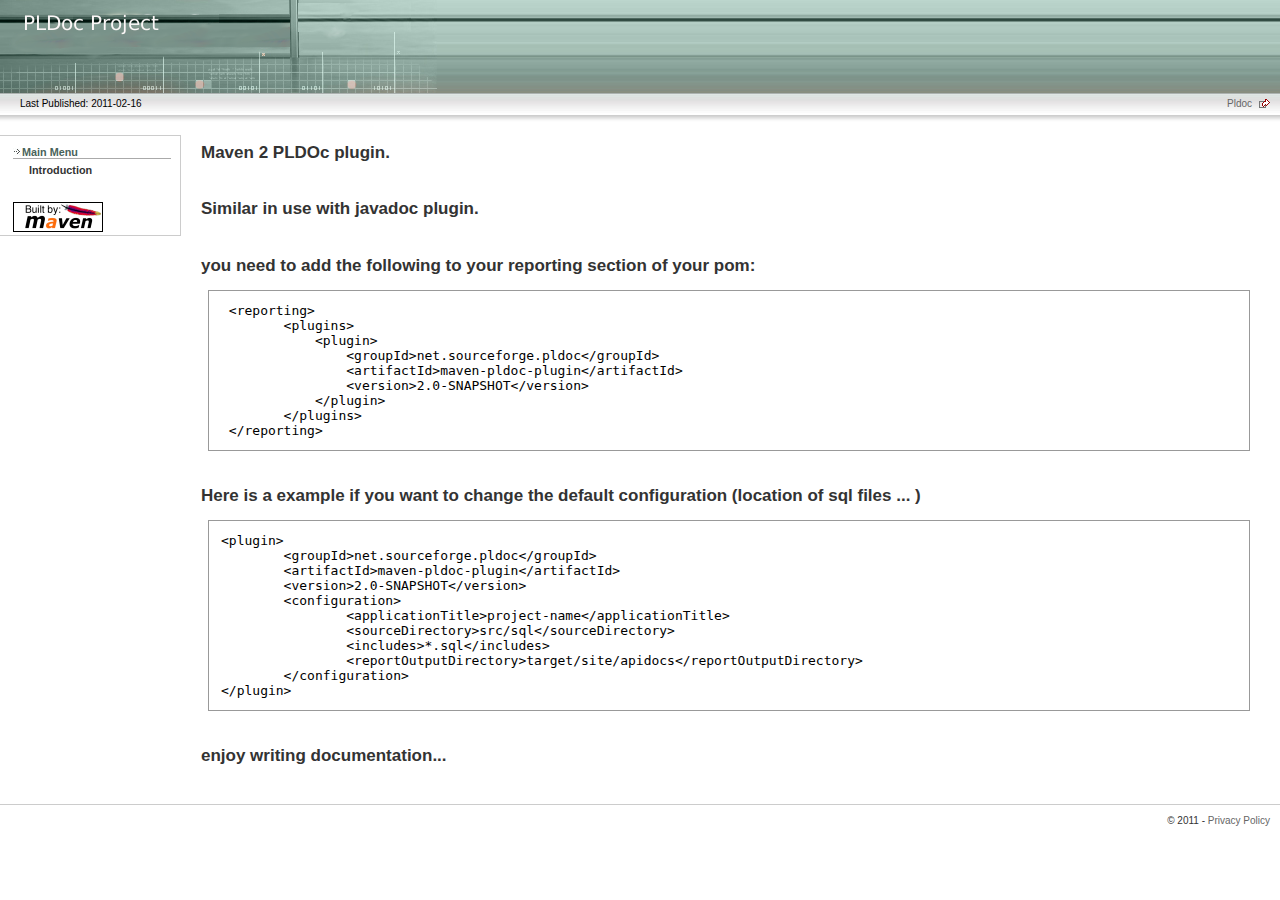
<file: maven-pldoc-plugin/target/site/index.html>
<!DOCTYPE html PUBLIC "-//W3C//DTD XHTML 1.0 Transitional//EN" "http://www.w3.org/TR/xhtml1/DTD/xhtml1-transitional.dtd">











<html xmlns="http://www.w3.org/1999/xhtml">
  <head>
    <title>Maven PLDoc Plugin - 2.1-SNAPSHOT - </title>
    <style type="text/css" media="all">
      @import url("./css/maven-base.css");
      @import url("./css/maven-theme.css");
      @import url("./css/site.css");
    </style>
    <link rel="stylesheet" href="./css/print.css" type="text/css" media="print" />
        <meta http-equiv="Content-Type" content="text/html; charset=UTF-8" />
      </head>
  <body class="composite">
    <div id="banner">
                  <a href="" id="bannerLeft">
    
                                            <img src="images/pldoc-banner.png" alt="" />
    
            </a>
                    <div class="clear">
        <hr/>
      </div>
    </div>
    <div id="breadcrumbs">
          
  

  
    
  
  
    
            <div class="xleft">
        Last Published: 2011-02-16
                      </div>
            <div class="xright">            <a href="http://pldoc.sourceforge.net" class="externalLink">Pldoc</a>
            
  

  
    
  
  
    
  </div>
      <div class="clear">
        <hr/>
      </div>
    </div>
    <div id="leftColumn">
      <div id="navcolumn">
           
  

  
    
  
  
    
                   <h5>Main Menu</h5>
            <ul>
              
    <li class="none">
              <strong>Introduction</strong>
        </li>
          </ul>
                                           <a href="http://maven.apache.org/" title="Built by Maven" class="poweredBy">
            <img alt="Built by Maven" src="./images/logos/maven-feather.png"></img>
          </a>
                       
  

  
    
  
  
    
        </div>
    </div>
    <div id="bodyColumn">
      <div id="contentBox">
        <div class="section"><h2>Maven 2 PLDOc plugin.</h2>
</div>
<div class="section"><h2>Similar in use with javadoc plugin.</h2>
</div>
<div class="section"><h2>you need to add the following to your reporting section of your pom:</h2>
<div class="source"><pre> &lt;reporting&gt;
        &lt;plugins&gt;
            &lt;plugin&gt;
                &lt;groupId&gt;net.sourceforge.pldoc&lt;/groupId&gt;
                &lt;artifactId&gt;maven-pldoc-plugin&lt;/artifactId&gt;
                &lt;version&gt;2.0-SNAPSHOT&lt;/version&gt;
            &lt;/plugin&gt;
        &lt;/plugins&gt;
 &lt;/reporting&gt;</pre>
</div>
</div>
<div class="section"><h2>Here is a example if you want to change the default configuration (location of sql files ... )</h2>
<div class="source"><pre>&lt;plugin&gt;
        &lt;groupId&gt;net.sourceforge.pldoc&lt;/groupId&gt;
        &lt;artifactId&gt;maven-pldoc-plugin&lt;/artifactId&gt;
        &lt;version&gt;2.0-SNAPSHOT&lt;/version&gt;
        &lt;configuration&gt;
                &lt;applicationTitle&gt;project-name&lt;/applicationTitle&gt;
                &lt;sourceDirectory&gt;src/sql&lt;/sourceDirectory&gt;
                &lt;includes&gt;*.sql&lt;/includes&gt;
                &lt;reportOutputDirectory&gt;target/site/apidocs&lt;/reportOutputDirectory&gt;
        &lt;/configuration&gt;                    
&lt;/plugin&gt;</pre>
</div>
</div>
<div class="section"><h2>enjoy writing documentation...</h2>
</div>

      </div>
    </div>
    <div class="clear">
      <hr/>
    </div>
    <div id="footer">
      <div class="xright">&#169;  
          2011
    
          
  

  
    
  
  
    
   - <a href="http://maven.apache.org/privacy-policy.html">Privacy Policy</a></div>
      <div class="clear">
        <hr/>
      </div>
    </div>
  </body>
</html>
</file>
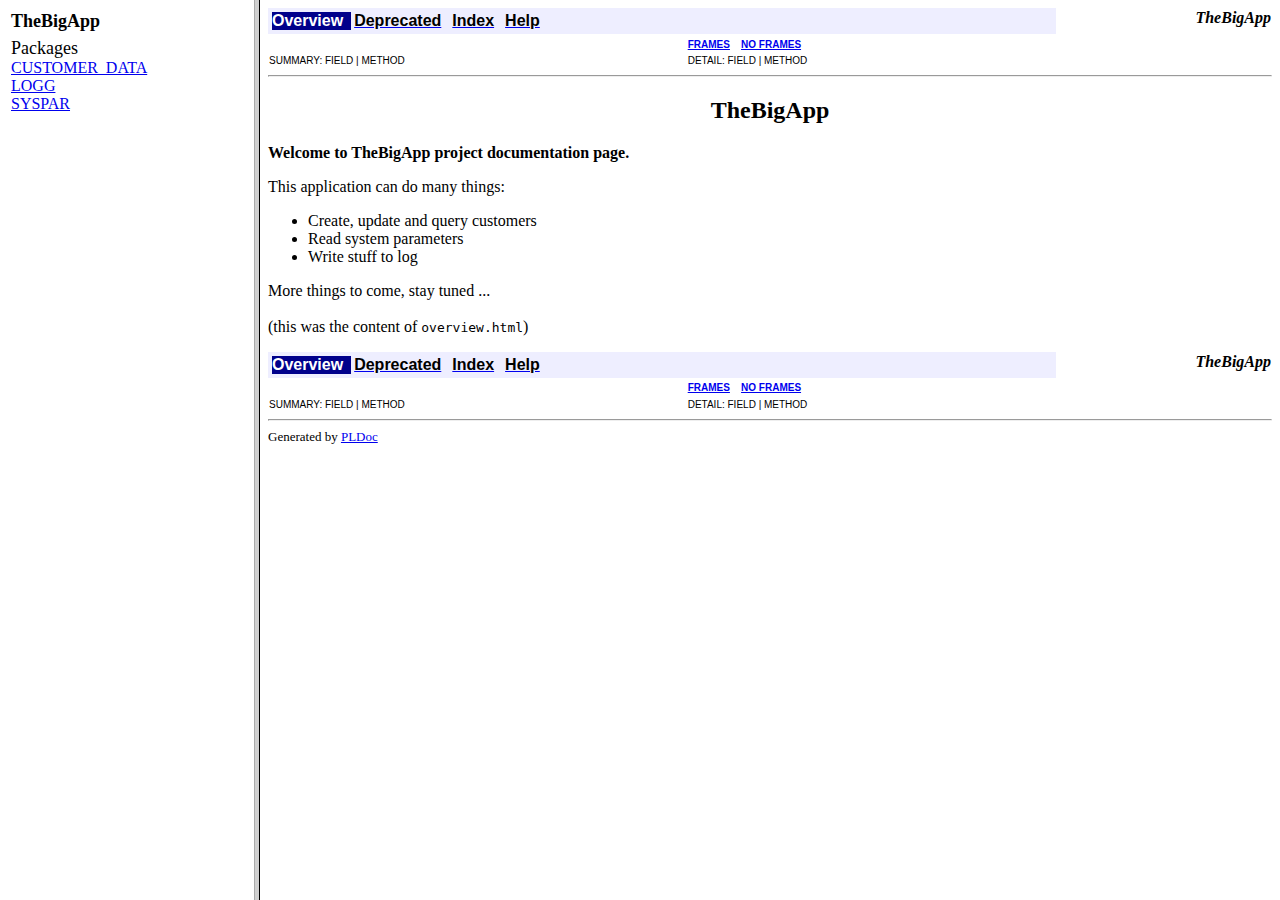
<file: pldoc/src/site/sampleOutput/index.html>
<HTML>
<HEAD>
<META http-equiv="Content-Type" content="text/html; charset=UTF-8">
<TITLE>TheBigApp</TITLE>
</HEAD>
<FRAMESET cols="20%,80%">
<FRAME name="listFrame" src="allpackages.html">
<FRAME name="packageFrame" src="summary.html">
</FRAMESET>
<NOFRAMES>
<H2>Frames Not Supported</H2>
<P></P>This document needs a frame-capable web browser.
    </NOFRAMES>
</HTML>
</file>
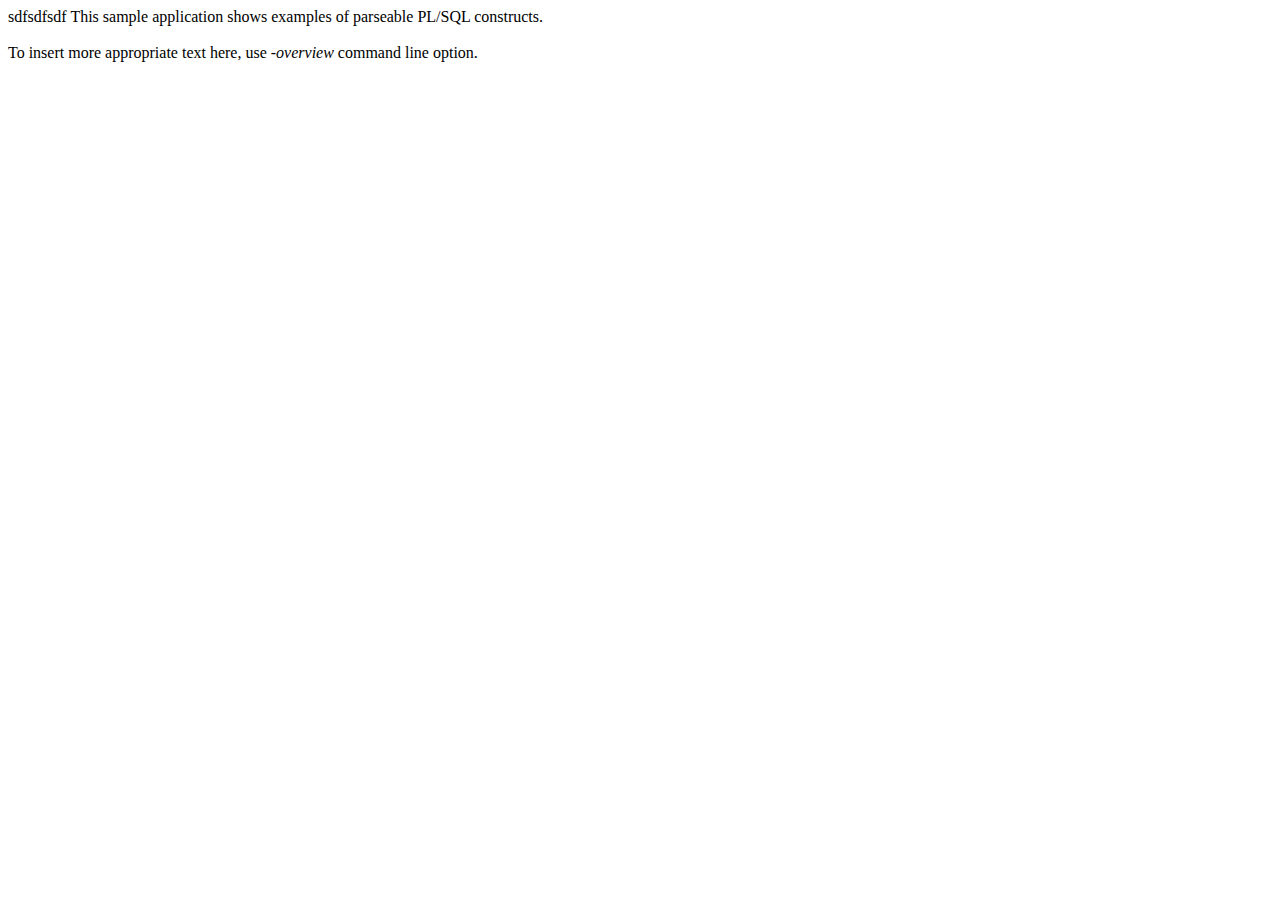
<file: samples/overview1.html>
<HTML>
<head>sdfsdfsdf</head>
<Body>
This sample application
shows examples of parseable PL/SQL constructs.
<BR/>
<BR/>
To insert more appropriate text here, use <em>-overview</em> command line option.
</Body>
</HTML>
</file>
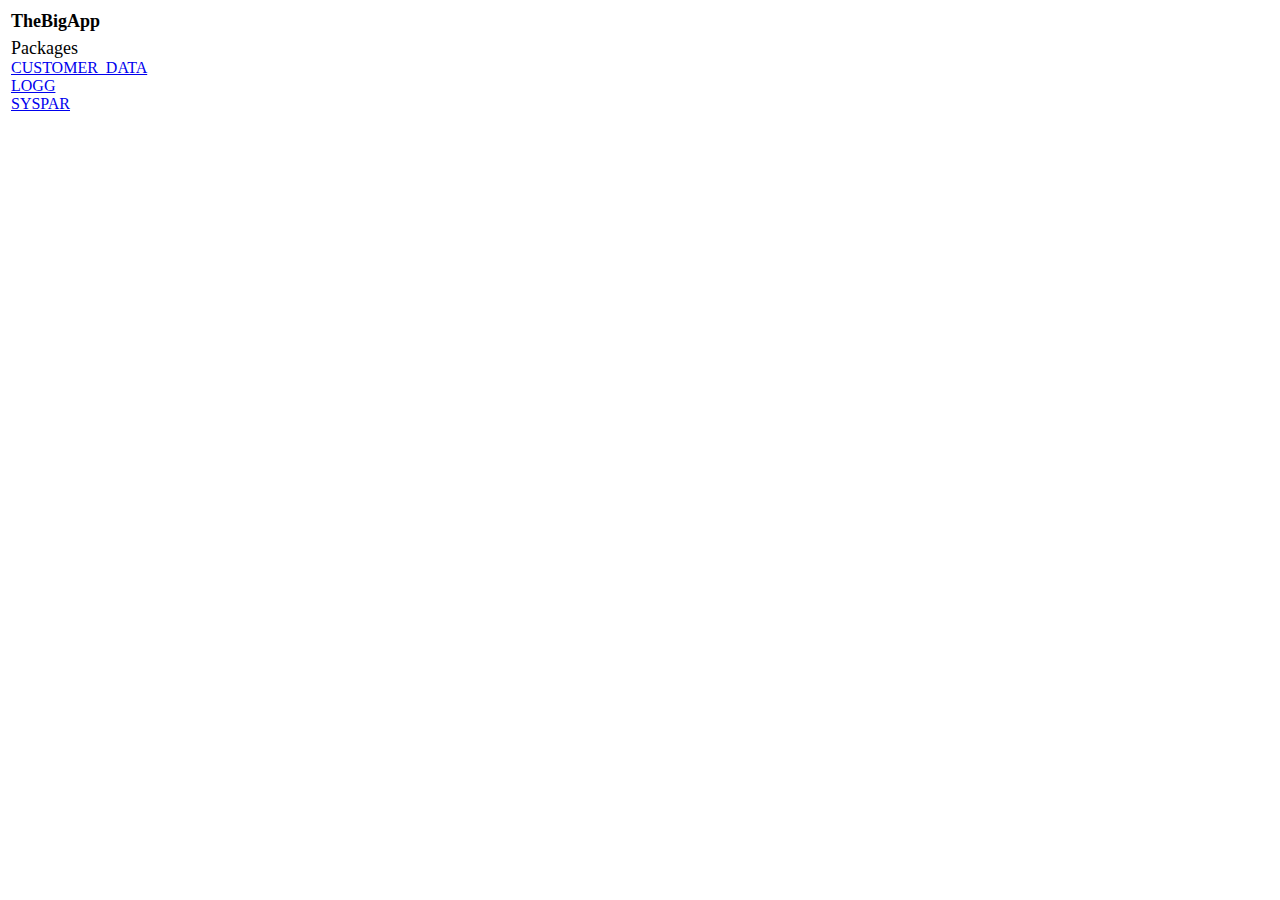
<file: pldoc/src/site/sampleOutput/allpackages.html>
<HTML>
<HEAD>
<META http-equiv="Content-Type" content="text/html; charset=UTF-8">
<TITLE>TheBigApp</TITLE>
<LINK TITLE="Style" HREF="stylesheet.css" TYPE="text/css" REL="stylesheet">
</HEAD>
<BODY BGCOLOR="white">
<TABLE WIDTH="100%" BORDER="0">
<TR>
<TD><FONT CLASS="FrameTitleFont" size="+1"><B>TheBigApp</B></FONT></TD>
</TR>
</TABLE>
<TABLE WIDTH="100%" BORDER="0">
<TR>
<TD><FONT CLASS="FrameHeadingFont" size="+1">
    Packages</FONT>
<BR>
<FONT CLASS="FrameItemFont"><A TARGET="packageFrame" HREF="customer_data.html">CUSTOMER_DATA</A></FONT>
<BR>
<FONT CLASS="FrameItemFont"><A TARGET="packageFrame" HREF="logg.html">LOGG</A></FONT>
<BR>
<FONT CLASS="FrameItemFont"><A TARGET="packageFrame" HREF="syspar.html">SYSPAR</A></FONT>
<BR>
</TD>
</TR>
</TABLE>
<P></P>
</BODY>
</HTML>
</file>
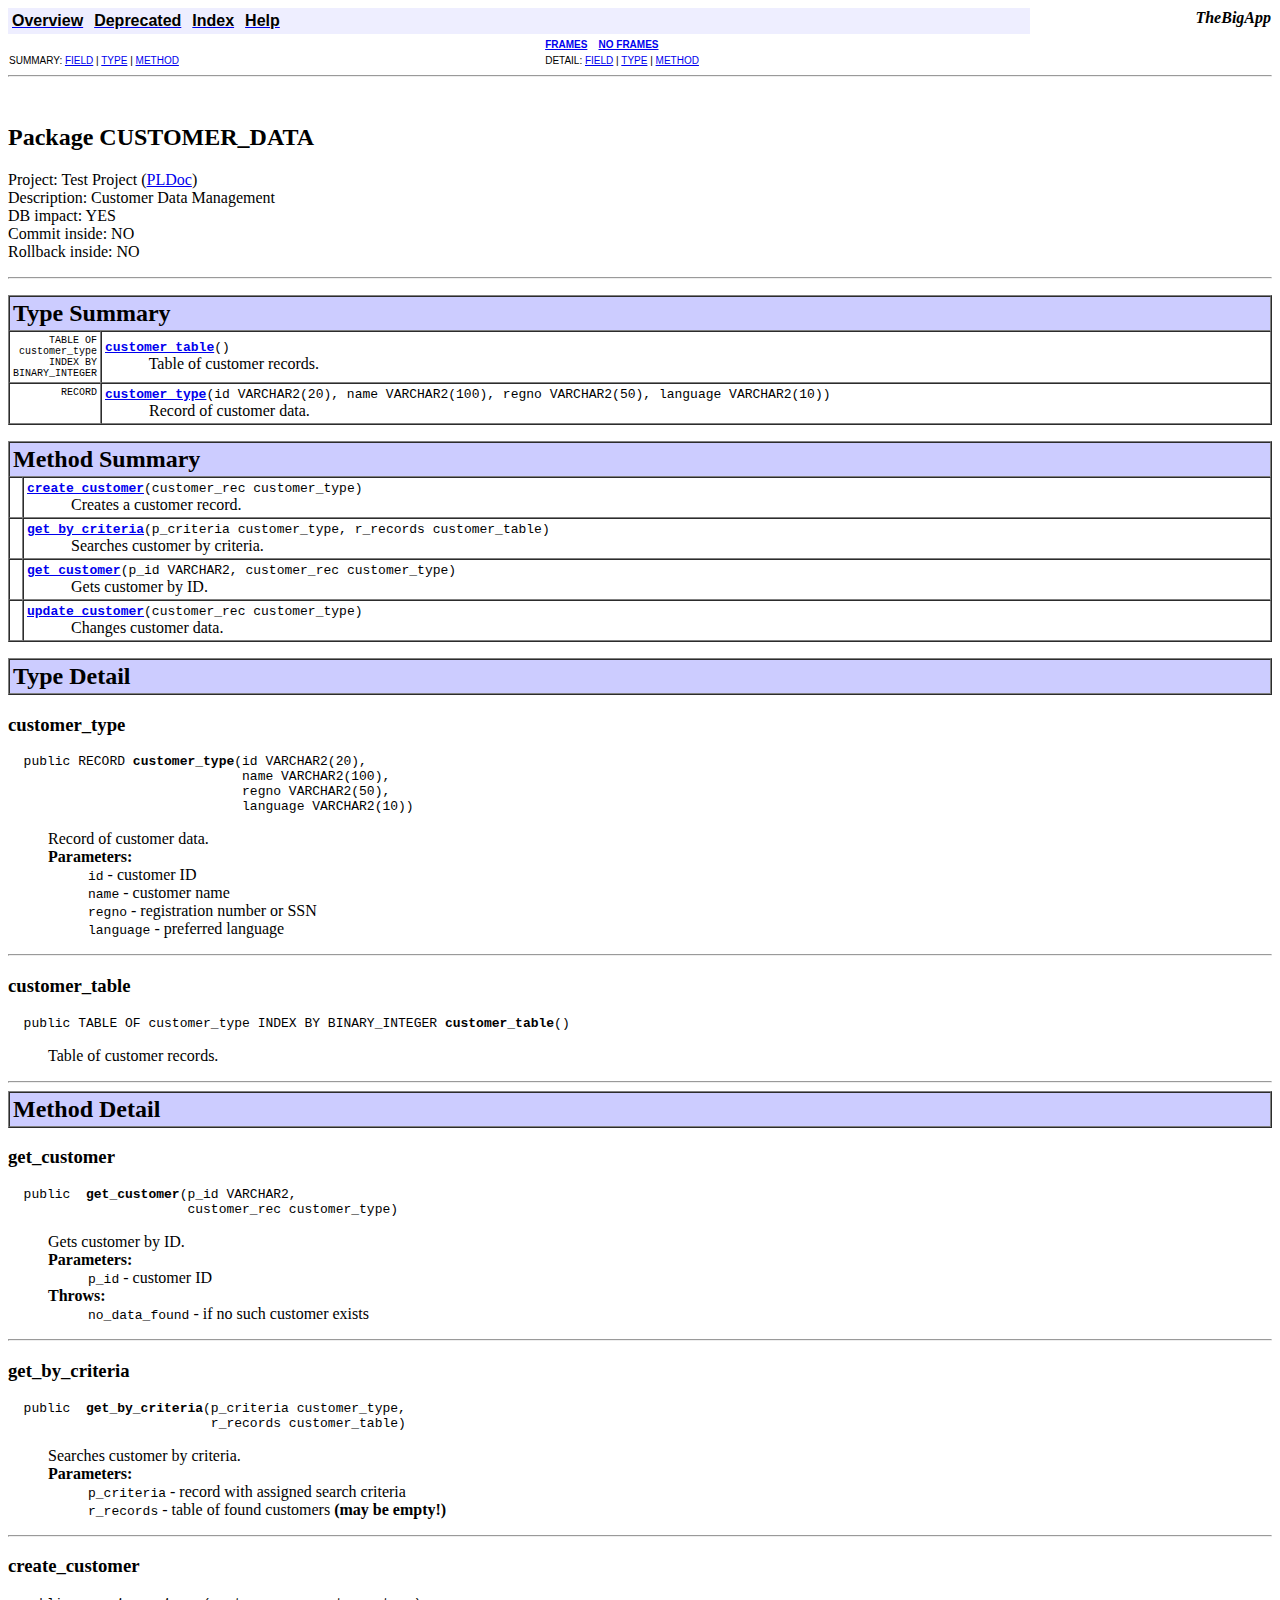
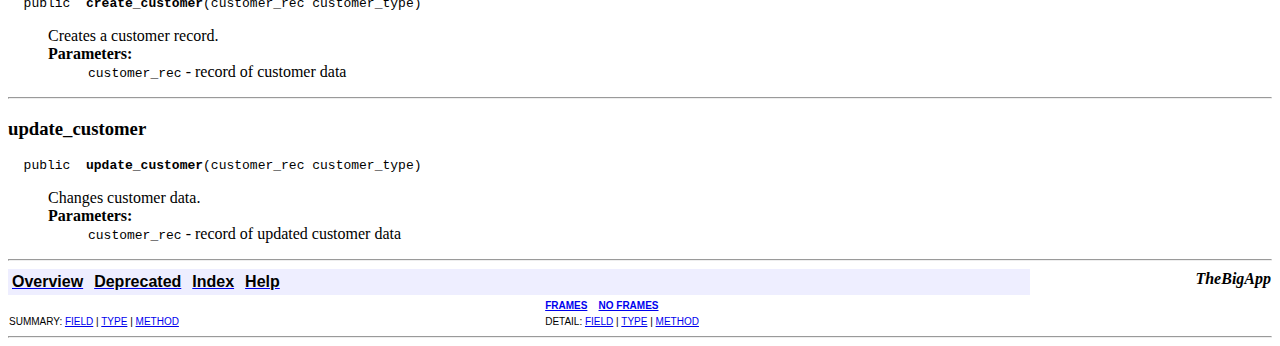
<file: pldoc/src/site/sampleOutput/customer_data.html>
<HTML>
<HEAD>
<META http-equiv="Content-Type" content="text/html; charset=UTF-8">
<TITLE>TheBigApp</TITLE>
<LINK TITLE="Style" HREF="stylesheet.css" TYPE="text/css" REL="stylesheet">
</HEAD>
<BODY BGCOLOR="white">
<TABLE CELLSPACING="0" CELLPADDING="1" WIDTH="100%" BORDER="0">
<TR>
<TD CLASS="NavBarRow1" COLSPAN="2">
<TABLE CELLSPACING="3" CELLPADDING="0" BORDER="0">
<TR VALIGN="top" ALIGN="center">
<TD CLASS="NavBarRow1"><A HREF="summary.html"><FONT CLASS="NavBarFont1"><B>Overview</B></FONT></A> &nbsp;</TD><TD CLASS="NavBarRow1"><A HREF="deprecated-list.html"><FONT CLASS="NavBarFont1"><B>Deprecated</B></FONT></A> &nbsp;</TD><TD CLASS="NavBarRow1"><A HREF="index-files/index-1.html"><FONT CLASS="NavBarFont1"><B>Index</B></FONT></A> &nbsp;</TD><TD CLASS="NavBarRow1"><A HREF="help-doc.html"><FONT CLASS="NavBarFont1"><B>Help</B></FONT></A> &nbsp;</TD>
</TR>
</TABLE>
</TD><TD rowspan="3" VALIGN="top" ALIGN="right"><EM><b>TheBigApp</b></EM></TD>
</TR>
<TR>
<TD CLASS="NavBarRow2">
     &nbsp;&nbsp;
    </TD><TD CLASS="NavBarRow2"><FONT SIZE="-2"><A TARGET="_top" HREF="index.html"><B>FRAMES</B></A> &nbsp;&nbsp;
      <A TARGET="_top" HREF="index-noframes.html"><B>NO FRAMES</B></A></FONT></TD>
</TR>
<TR>
<TD CLASS="NavBarRow3" VALIGN="top"><FONT SIZE="-2">
      SUMMARY:  <A HREF="#field_summary">FIELD</A> | <A HREF="#type_summary">TYPE</A> | <A HREF="#method_summary">METHOD</A></FONT></TD><TD CLASS="NavBarRow3" VALIGN="top"><FONT SIZE="-2">
    DETAIL:  <A HREF="#field_detail">FIELD</A> | <A HREF="#type_detail">TYPE</A> | <A HREF="#method_detail">METHOD</A></FONT></TD>
</TR>
</TABLE>
<HR>
<H2>
<FONT SIZE="-1"></FONT>
<BR>
    Package  CUSTOMER_DATA</H2>
<P> Project:         Test Project (<a href="http://pldoc.sourceforge.net">PLDoc</a>)<br/>
 Description:     Customer Data Management<br/>
 DB impact:       YES<br/>
 Commit inside:   NO<br/>
 Rollback inside: NO<br/>
</P>
<HR>
<P></P>
<A NAME="field_summary"></A><A NAME="type_summary"></A>
<TABLE WIDTH="100%" CELLSPACING="0" CELLPADDING="3" BORDER="1">
<TR CLASS="TableHeadingColor">
<TD COLSPAN="2"><FONT SIZE="+2"><B>Type Summary</B></FONT></TD>
</TR>
<TR CLASS="TableRowColor">
<TD WIDTH="1%" VALIGN="top" ALIGN="right"><FONT SIZE="-1"><CODE>&nbsp;TABLE OF customer_type INDEX BY BINARY_INTEGER</CODE></FONT></TD><TD><CODE><B><A HREF="#customer_table">customer_table</A></B>()</CODE>
<BR>
      &nbsp;&nbsp;&nbsp;&nbsp;&nbsp;&nbsp;&nbsp;&nbsp;&nbsp;&nbsp;
       Table of customer records.</TD>
</TR>
<TR CLASS="TableRowColor">
<TD WIDTH="1%" VALIGN="top" ALIGN="right"><FONT SIZE="-1"><CODE>&nbsp;RECORD</CODE></FONT></TD><TD><CODE><B><A HREF="#customer_type">customer_type</A></B>(id VARCHAR2(20), name VARCHAR2(100), regno VARCHAR2(50), language VARCHAR2(10))</CODE>
<BR>
      &nbsp;&nbsp;&nbsp;&nbsp;&nbsp;&nbsp;&nbsp;&nbsp;&nbsp;&nbsp;
       Record of customer data.</TD>
</TR>
</TABLE>
<P></P>
<A NAME="method_summary"></A>
<TABLE WIDTH="100%" CELLSPACING="0" CELLPADDING="3" BORDER="1">
<TR CLASS="TableHeadingColor">
<TD COLSPAN="2"><FONT SIZE="+2"><B>Method Summary</B></FONT></TD>
</TR>
<TR CLASS="TableRowColor">
<TD WIDTH="1%" VALIGN="top" ALIGN="right"><FONT SIZE="-1"><CODE>&nbsp;</CODE></FONT></TD><TD><CODE><B><A HREF="#create_customer">create_customer</A></B>(customer_rec customer_type)</CODE>
<BR>
      &nbsp;&nbsp;&nbsp;&nbsp;&nbsp;&nbsp;&nbsp;&nbsp;&nbsp;&nbsp;
       Creates a customer record.</TD>
</TR>
<TR CLASS="TableRowColor">
<TD WIDTH="1%" VALIGN="top" ALIGN="right"><FONT SIZE="-1"><CODE>&nbsp;</CODE></FONT></TD><TD><CODE><B><A HREF="#get_by_criteria">get_by_criteria</A></B>(p_criteria customer_type, r_records customer_table)</CODE>
<BR>
      &nbsp;&nbsp;&nbsp;&nbsp;&nbsp;&nbsp;&nbsp;&nbsp;&nbsp;&nbsp;
       Searches customer by criteria.</TD>
</TR>
<TR CLASS="TableRowColor">
<TD WIDTH="1%" VALIGN="top" ALIGN="right"><FONT SIZE="-1"><CODE>&nbsp;</CODE></FONT></TD><TD><CODE><B><A HREF="#get_customer">get_customer</A></B>(p_id VARCHAR2, customer_rec customer_type)</CODE>
<BR>
      &nbsp;&nbsp;&nbsp;&nbsp;&nbsp;&nbsp;&nbsp;&nbsp;&nbsp;&nbsp;
       Gets customer by ID.</TD>
</TR>
<TR CLASS="TableRowColor">
<TD WIDTH="1%" VALIGN="top" ALIGN="right"><FONT SIZE="-1"><CODE>&nbsp;</CODE></FONT></TD><TD><CODE><B><A HREF="#update_customer">update_customer</A></B>(customer_rec customer_type)</CODE>
<BR>
      &nbsp;&nbsp;&nbsp;&nbsp;&nbsp;&nbsp;&nbsp;&nbsp;&nbsp;&nbsp;
       Changes customer data.</TD>
</TR>
</TABLE>
<P></P>
<A NAME="field_detail"></A><A NAME="type_detail"></A>
<TABLE WIDTH="100%" CELLSPACING="0" CELLPADDING="3" BORDER="1">
<TR CLASS="TableHeadingColor">
<TD COLSPAN="1"><FONT SIZE="+2"><B>Type Detail</B></FONT></TD>
</TR>
</TABLE>
<A NAME="customer_type"></A>
<H3>customer_type</H3>
<PRE>
  public RECORD <B>customer_type</B>(id VARCHAR2(20), <BR>                              name VARCHAR2(100), <BR>                              regno VARCHAR2(50), <BR>                              language VARCHAR2(10))</PRE>
<DL>
<DD> Record of customer data.
</DD>
<DD>
<DL>
<DT>
<B>Parameters:</B>
<DD>
<CODE>id</CODE> - 
              customer ID</DD>
<DD>
<CODE>name</CODE> - 
              customer name</DD>
<DD>
<CODE>regno</CODE> - 
              registration number or SSN</DD>
<DD>
<CODE>language</CODE> - 
              preferred language</DD>
</DT>
</DL>
</DD>
</DL>
<HR>
<A NAME="customer_table"></A>
<H3>customer_table</H3>
<PRE>
  public TABLE OF customer_type INDEX BY BINARY_INTEGER <B>customer_table</B>()</PRE>
<DL>
<DD> Table of customer records. 
</DD>
<DD>
<DL></DL>
</DD>
</DL>
<HR>
<A NAME="method_detail"></A>
<TABLE WIDTH="100%" CELLSPACING="0" CELLPADDING="3" BORDER="1">
<TR CLASS="TableHeadingColor">
<TD COLSPAN="1"><FONT SIZE="+2"><B>Method Detail</B></FONT></TD>
</TR>
</TABLE>
<A NAME="get_customer"></A>
<H3>get_customer</H3>
<PRE>
  public  <B>get_customer</B>(p_id VARCHAR2, <BR>                       customer_rec customer_type)</PRE>
<DL>
<DD> Gets customer by ID.
</DD>
<DD>
<DL>
<DT>
<B>Parameters:</B>
<DD>
<CODE>p_id</CODE> - 
              customer ID</DD>
</DT>
<DT>
<B>Throws:</B>
<DD>
<CODE>no_data_found</CODE> - 
               if no such customer exists</DD>
</DT>
</DL>
</DD>
</DL>
<HR>
<A NAME="get_by_criteria"></A>
<H3>get_by_criteria</H3>
<PRE>
  public  <B>get_by_criteria</B>(p_criteria customer_type, <BR>                          r_records customer_table)</PRE>
<DL>
<DD> Searches customer by criteria.
</DD>
<DD>
<DL>
<DT>
<B>Parameters:</B>
<DD>
<CODE>p_criteria</CODE> - 
              record with assigned search criteria</DD>
<DD>
<CODE>r_records</CODE> - 
              table of found customers <b>(may be empty!)</b></DD>
</DT>
</DL>
</DD>
</DL>
<HR>
<A NAME="create_customer"></A>
<H3>create_customer</H3>
<PRE>
  public  <B>create_customer</B>(customer_rec customer_type)</PRE>
<DL>
<DD> Creates a customer record.
</DD>
<DD>
<DL>
<DT>
<B>Parameters:</B>
<DD>
<CODE>customer_rec</CODE> - 
              record of customer data</DD>
</DT>
</DL>
</DD>
</DL>
<HR>
<A NAME="update_customer"></A>
<H3>update_customer</H3>
<PRE>
  public  <B>update_customer</B>(customer_rec customer_type)</PRE>
<DL>
<DD> Changes customer data.
</DD>
<DD>
<DL>
<DT>
<B>Parameters:</B>
<DD>
<CODE>customer_rec</CODE> - 
              record of updated customer data</DD>
</DT>
</DL>
</DD>
</DL>
<HR>
<TABLE CELLSPACING="0" CELLPADDING="1" WIDTH="100%" BORDER="0">
<TR>
<TD CLASS="NavBarRow1" COLSPAN="2">
<TABLE CELLSPACING="3" CELLPADDING="0" BORDER="0">
<TR VALIGN="top" ALIGN="center">
<TD CLASS="NavBarRow1"><A HREF="summary.html"><FONT CLASS="NavBarFont1"><B>Overview</B></FONT></A> &nbsp;</TD><TD CLASS="NavBarRow1"><A HREF="deprecated-list.html"><FONT CLASS="NavBarFont1"><B>Deprecated</B></FONT></A> &nbsp;</TD><TD CLASS="NavBarRow1"><A HREF="index-files/index-1.html"><FONT CLASS="NavBarFont1"><B>Index</B></FONT></A> &nbsp;</TD><TD CLASS="NavBarRow1"><A HREF="help-doc.html"><FONT CLASS="NavBarFont1"><B>Help</B></FONT></A> &nbsp;</TD>
</TR>
</TABLE>
</TD><TD rowspan="3" VALIGN="top" ALIGN="right"><EM><b>TheBigApp</b></EM></TD>
</TR>
<TR>
<TD CLASS="NavBarRow2">
     &nbsp;&nbsp;
    </TD><TD CLASS="NavBarRow2"><FONT SIZE="-2"><A TARGET="_top" HREF="index.html"><B>FRAMES</B></A> &nbsp;&nbsp;
      <A TARGET="_top" HREF="index-noframes.html"><B>NO FRAMES</B></A></FONT></TD>
</TR>
<TR>
<TD CLASS="NavBarRow3" VALIGN="top"><FONT SIZE="-2">
      SUMMARY:  <A HREF="#field_summary">FIELD</A> | <A HREF="#type_summary">TYPE</A> | <A HREF="#method_summary">METHOD</A></FONT></TD><TD CLASS="NavBarRow3" VALIGN="top"><FONT SIZE="-2">
    DETAIL:  <A HREF="#field_detail">FIELD</A> | <A HREF="#type_detail">TYPE</A> | <A HREF="#method_detail">METHOD</A></FONT></TD>
</TR>
</TABLE>
<HR>
</BODY>
</HTML>
</file>
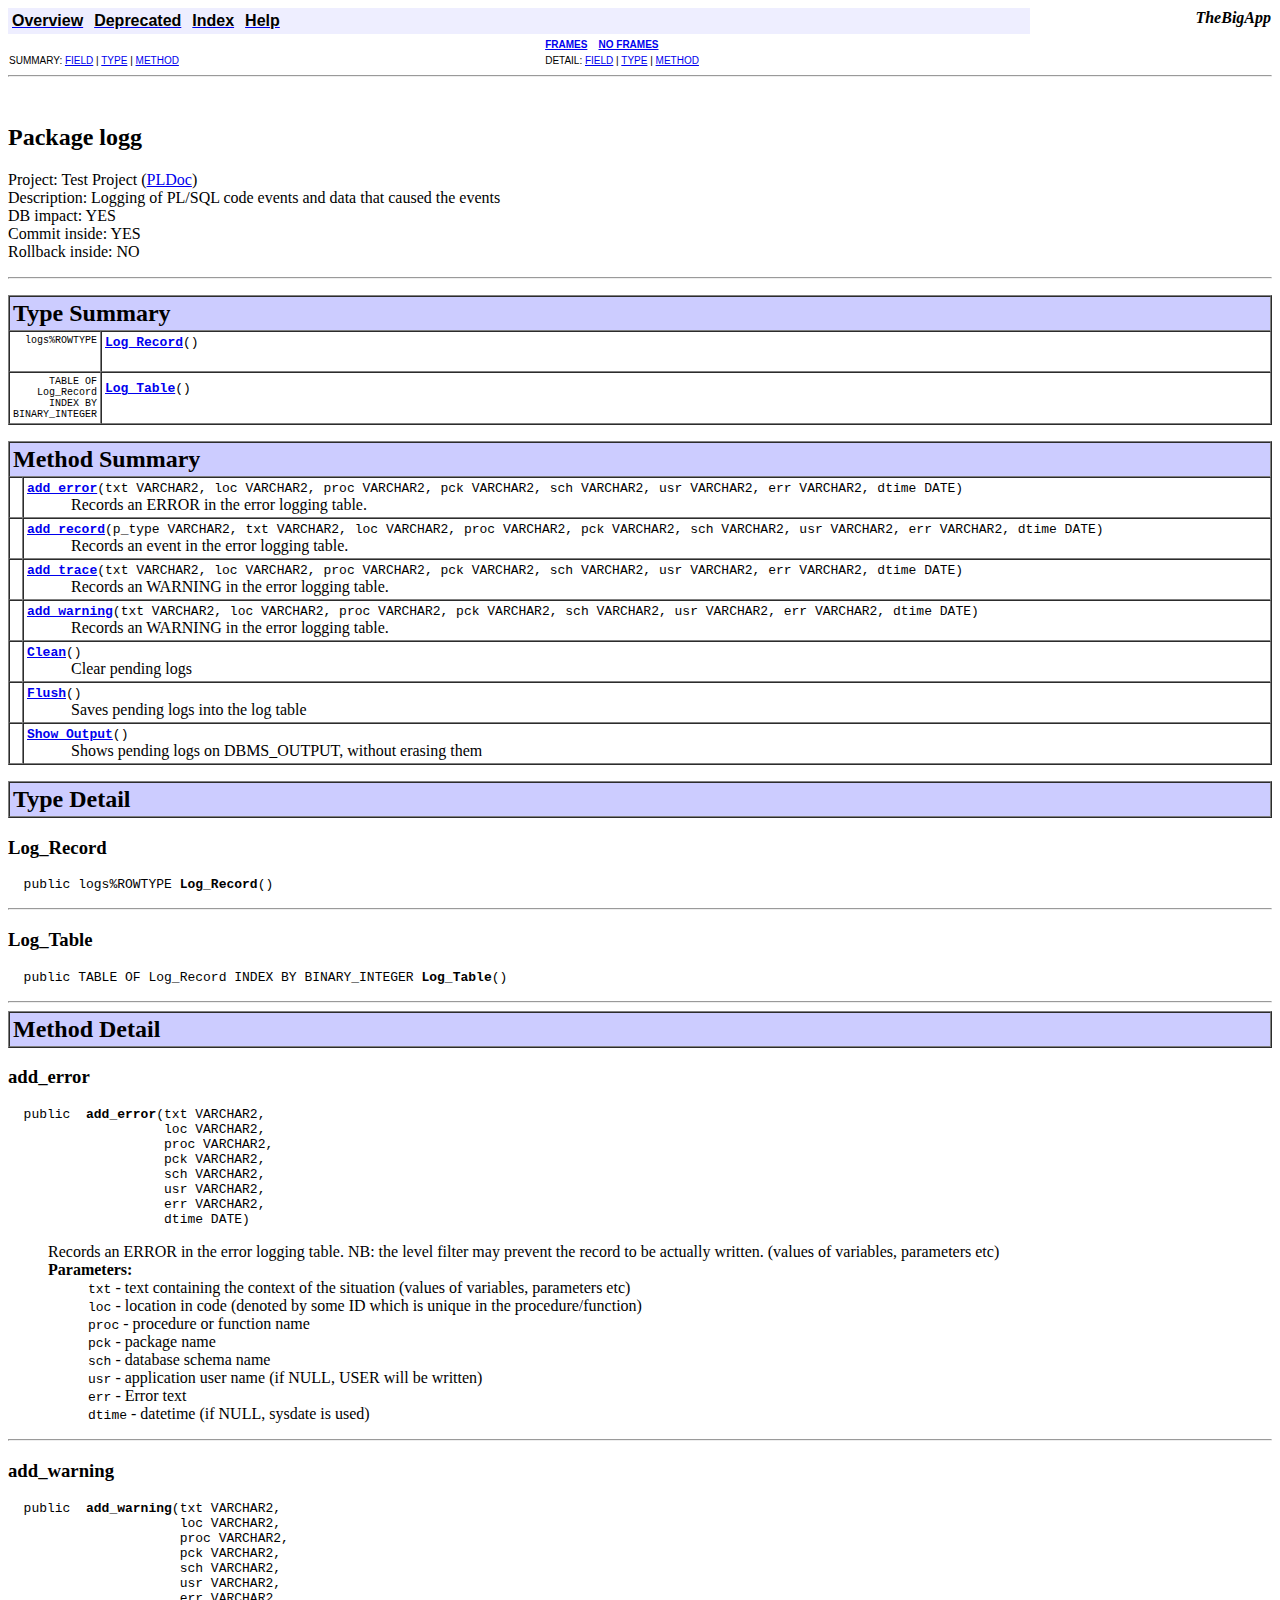
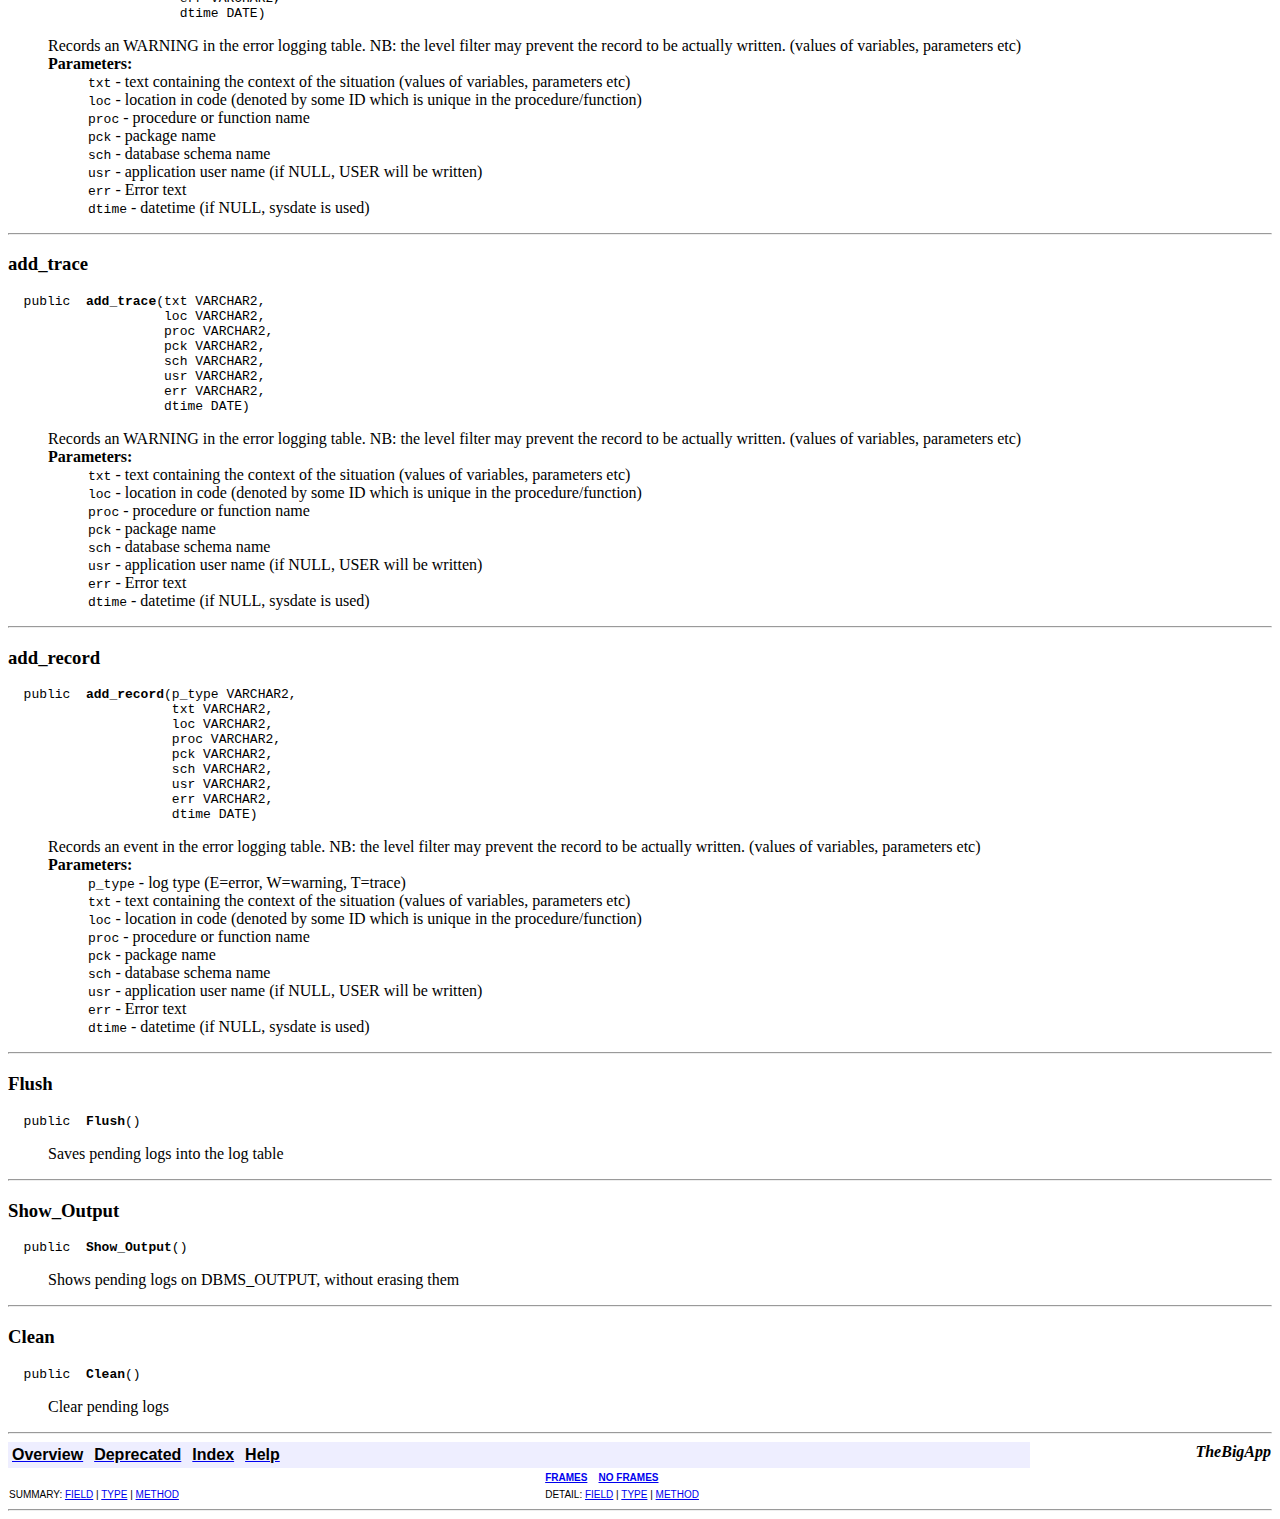
<file: pldoc/src/site/sampleOutput/logg.html>
<HTML>
<HEAD>
<META http-equiv="Content-Type" content="text/html; charset=UTF-8">
<TITLE>TheBigApp</TITLE>
<LINK TITLE="Style" HREF="stylesheet.css" TYPE="text/css" REL="stylesheet">
</HEAD>
<BODY BGCOLOR="white">
<TABLE CELLSPACING="0" CELLPADDING="1" WIDTH="100%" BORDER="0">
<TR>
<TD CLASS="NavBarRow1" COLSPAN="2">
<TABLE CELLSPACING="3" CELLPADDING="0" BORDER="0">
<TR VALIGN="top" ALIGN="center">
<TD CLASS="NavBarRow1"><A HREF="summary.html"><FONT CLASS="NavBarFont1"><B>Overview</B></FONT></A> &nbsp;</TD><TD CLASS="NavBarRow1"><A HREF="deprecated-list.html"><FONT CLASS="NavBarFont1"><B>Deprecated</B></FONT></A> &nbsp;</TD><TD CLASS="NavBarRow1"><A HREF="index-files/index-1.html"><FONT CLASS="NavBarFont1"><B>Index</B></FONT></A> &nbsp;</TD><TD CLASS="NavBarRow1"><A HREF="help-doc.html"><FONT CLASS="NavBarFont1"><B>Help</B></FONT></A> &nbsp;</TD>
</TR>
</TABLE>
</TD><TD rowspan="3" VALIGN="top" ALIGN="right"><EM><b>TheBigApp</b></EM></TD>
</TR>
<TR>
<TD CLASS="NavBarRow2">
     &nbsp;&nbsp;
    </TD><TD CLASS="NavBarRow2"><FONT SIZE="-2"><A TARGET="_top" HREF="index.html"><B>FRAMES</B></A> &nbsp;&nbsp;
      <A TARGET="_top" HREF="index-noframes.html"><B>NO FRAMES</B></A></FONT></TD>
</TR>
<TR>
<TD CLASS="NavBarRow3" VALIGN="top"><FONT SIZE="-2">
      SUMMARY:  <A HREF="#field_summary">FIELD</A> | <A HREF="#type_summary">TYPE</A> | <A HREF="#method_summary">METHOD</A></FONT></TD><TD CLASS="NavBarRow3" VALIGN="top"><FONT SIZE="-2">
    DETAIL:  <A HREF="#field_detail">FIELD</A> | <A HREF="#type_detail">TYPE</A> | <A HREF="#method_detail">METHOD</A></FONT></TD>
</TR>
</TABLE>
<HR>
<H2>
<FONT SIZE="-1"></FONT>
<BR>
    Package  logg</H2>
<P> Project:         Test Project (<a href="http://pldoc.sourceforge.net">PLDoc</a>)<br/>
 Description:     Logging of PL/SQL code events and data that caused the events<br/>
 DB impact:       YES<br/>
 Commit inside:   YES<br/>
 Rollback inside: NO<br/>
</P>
<HR>
<P></P>
<A NAME="field_summary"></A><A NAME="type_summary"></A>
<TABLE WIDTH="100%" CELLSPACING="0" CELLPADDING="3" BORDER="1">
<TR CLASS="TableHeadingColor">
<TD COLSPAN="2"><FONT SIZE="+2"><B>Type Summary</B></FONT></TD>
</TR>
<TR CLASS="TableRowColor">
<TD WIDTH="1%" VALIGN="top" ALIGN="right"><FONT SIZE="-1"><CODE>&nbsp;logs%ROWTYPE</CODE></FONT></TD><TD><CODE><B><A HREF="#Log_Record">Log_Record</A></B>()</CODE>
<BR>
      &nbsp;&nbsp;&nbsp;&nbsp;&nbsp;&nbsp;&nbsp;&nbsp;&nbsp;&nbsp;
      </TD>
</TR>
<TR CLASS="TableRowColor">
<TD WIDTH="1%" VALIGN="top" ALIGN="right"><FONT SIZE="-1"><CODE>&nbsp;TABLE OF Log_Record INDEX BY BINARY_INTEGER</CODE></FONT></TD><TD><CODE><B><A HREF="#Log_Table">Log_Table</A></B>()</CODE>
<BR>
      &nbsp;&nbsp;&nbsp;&nbsp;&nbsp;&nbsp;&nbsp;&nbsp;&nbsp;&nbsp;
      </TD>
</TR>
</TABLE>
<P></P>
<A NAME="method_summary"></A>
<TABLE WIDTH="100%" CELLSPACING="0" CELLPADDING="3" BORDER="1">
<TR CLASS="TableHeadingColor">
<TD COLSPAN="2"><FONT SIZE="+2"><B>Method Summary</B></FONT></TD>
</TR>
<TR CLASS="TableRowColor">
<TD WIDTH="1%" VALIGN="top" ALIGN="right"><FONT SIZE="-1"><CODE>&nbsp;</CODE></FONT></TD><TD><CODE><B><A HREF="#add_error">add_error</A></B>(txt VARCHAR2, loc VARCHAR2, proc VARCHAR2, pck VARCHAR2, sch VARCHAR2, usr VARCHAR2, err VARCHAR2, dtime DATE)</CODE>
<BR>
      &nbsp;&nbsp;&nbsp;&nbsp;&nbsp;&nbsp;&nbsp;&nbsp;&nbsp;&nbsp;
        Records an ERROR in the error logging table.</TD>
</TR>
<TR CLASS="TableRowColor">
<TD WIDTH="1%" VALIGN="top" ALIGN="right"><FONT SIZE="-1"><CODE>&nbsp;</CODE></FONT></TD><TD><CODE><B><A HREF="#add_record">add_record</A></B>(p_type VARCHAR2, txt VARCHAR2, loc VARCHAR2, proc VARCHAR2, pck VARCHAR2, sch VARCHAR2, usr VARCHAR2, err VARCHAR2, dtime DATE)</CODE>
<BR>
      &nbsp;&nbsp;&nbsp;&nbsp;&nbsp;&nbsp;&nbsp;&nbsp;&nbsp;&nbsp;
        Records an event in the error logging table.</TD>
</TR>
<TR CLASS="TableRowColor">
<TD WIDTH="1%" VALIGN="top" ALIGN="right"><FONT SIZE="-1"><CODE>&nbsp;</CODE></FONT></TD><TD><CODE><B><A HREF="#add_trace">add_trace</A></B>(txt VARCHAR2, loc VARCHAR2, proc VARCHAR2, pck VARCHAR2, sch VARCHAR2, usr VARCHAR2, err VARCHAR2, dtime DATE)</CODE>
<BR>
      &nbsp;&nbsp;&nbsp;&nbsp;&nbsp;&nbsp;&nbsp;&nbsp;&nbsp;&nbsp;
        Records an WARNING in the error logging table.</TD>
</TR>
<TR CLASS="TableRowColor">
<TD WIDTH="1%" VALIGN="top" ALIGN="right"><FONT SIZE="-1"><CODE>&nbsp;</CODE></FONT></TD><TD><CODE><B><A HREF="#add_warning">add_warning</A></B>(txt VARCHAR2, loc VARCHAR2, proc VARCHAR2, pck VARCHAR2, sch VARCHAR2, usr VARCHAR2, err VARCHAR2, dtime DATE)</CODE>
<BR>
      &nbsp;&nbsp;&nbsp;&nbsp;&nbsp;&nbsp;&nbsp;&nbsp;&nbsp;&nbsp;
        Records an WARNING in the error logging table.</TD>
</TR>
<TR CLASS="TableRowColor">
<TD WIDTH="1%" VALIGN="top" ALIGN="right"><FONT SIZE="-1"><CODE>&nbsp;</CODE></FONT></TD><TD><CODE><B><A HREF="#Clean">Clean</A></B>()</CODE>
<BR>
      &nbsp;&nbsp;&nbsp;&nbsp;&nbsp;&nbsp;&nbsp;&nbsp;&nbsp;&nbsp;
      Clear pending logs
</TD>
</TR>
<TR CLASS="TableRowColor">
<TD WIDTH="1%" VALIGN="top" ALIGN="right"><FONT SIZE="-1"><CODE>&nbsp;</CODE></FONT></TD><TD><CODE><B><A HREF="#Flush">Flush</A></B>()</CODE>
<BR>
      &nbsp;&nbsp;&nbsp;&nbsp;&nbsp;&nbsp;&nbsp;&nbsp;&nbsp;&nbsp;
      Saves pending logs into the log table
</TD>
</TR>
<TR CLASS="TableRowColor">
<TD WIDTH="1%" VALIGN="top" ALIGN="right"><FONT SIZE="-1"><CODE>&nbsp;</CODE></FONT></TD><TD><CODE><B><A HREF="#Show_Output">Show_Output</A></B>()</CODE>
<BR>
      &nbsp;&nbsp;&nbsp;&nbsp;&nbsp;&nbsp;&nbsp;&nbsp;&nbsp;&nbsp;
      Shows pending logs on DBMS_OUTPUT, without erasing them
</TD>
</TR>
</TABLE>
<P></P>
<A NAME="field_detail"></A><A NAME="type_detail"></A>
<TABLE WIDTH="100%" CELLSPACING="0" CELLPADDING="3" BORDER="1">
<TR CLASS="TableHeadingColor">
<TD COLSPAN="1"><FONT SIZE="+2"><B>Type Detail</B></FONT></TD>
</TR>
</TABLE>
<A NAME="Log_Record"></A>
<H3>Log_Record</H3>
<PRE>
  public logs%ROWTYPE <B>Log_Record</B>()</PRE>
<DL>
<DD></DD>
<DD>
<DL></DL>
</DD>
</DL>
<HR>
<A NAME="Log_Table"></A>
<H3>Log_Table</H3>
<PRE>
  public TABLE OF Log_Record INDEX BY BINARY_INTEGER <B>Log_Table</B>()</PRE>
<DL>
<DD></DD>
<DD>
<DL></DL>
</DD>
</DL>
<HR>
<A NAME="method_detail"></A>
<TABLE WIDTH="100%" CELLSPACING="0" CELLPADDING="3" BORDER="1">
<TR CLASS="TableHeadingColor">
<TD COLSPAN="1"><FONT SIZE="+2"><B>Method Detail</B></FONT></TD>
</TR>
</TABLE>
<A NAME="add_error"></A>
<H3>add_error</H3>
<PRE>
  public  <B>add_error</B>(txt VARCHAR2, <BR>                    loc VARCHAR2, <BR>                    proc VARCHAR2, <BR>                    pck VARCHAR2, <BR>                    sch VARCHAR2, <BR>                    usr VARCHAR2, <BR>                    err VARCHAR2, <BR>                    dtime DATE)</PRE>
<DL>
<DD>  Records an ERROR in the error logging table.
 NB: the level filter may prevent the record to be actually written. (values of variables, parameters etc)
</DD>
<DD>
<DL>
<DT>
<B>Parameters:</B>
<DD>
<CODE>txt</CODE> - 
              text containing the context of the situation (values of variables, parameters etc)</DD>
<DD>
<CODE>loc</CODE> - 
              location in code (denoted by some ID which is unique in the procedure/function)</DD>
<DD>
<CODE>proc</CODE> - 
              procedure or function name</DD>
<DD>
<CODE>pck</CODE> - 
              package name</DD>
<DD>
<CODE>sch</CODE> - 
              database schema name</DD>
<DD>
<CODE>usr</CODE> - 
              application user name (if NULL, USER will be written)</DD>
<DD>
<CODE>err</CODE> - 
              Error text</DD>
<DD>
<CODE>dtime</CODE> - 
              datetime (if NULL, sysdate is used)</DD>
</DT>
</DL>
</DD>
</DL>
<HR>
<A NAME="add_warning"></A>
<H3>add_warning</H3>
<PRE>
  public  <B>add_warning</B>(txt VARCHAR2, <BR>                      loc VARCHAR2, <BR>                      proc VARCHAR2, <BR>                      pck VARCHAR2, <BR>                      sch VARCHAR2, <BR>                      usr VARCHAR2, <BR>                      err VARCHAR2, <BR>                      dtime DATE)</PRE>
<DL>
<DD>  Records an WARNING in the error logging table.
 NB: the level filter may prevent the record to be actually written. (values of variables, parameters etc)
</DD>
<DD>
<DL>
<DT>
<B>Parameters:</B>
<DD>
<CODE>txt</CODE> - 
              text containing the context of the situation (values of variables, parameters etc)</DD>
<DD>
<CODE>loc</CODE> - 
              location in code (denoted by some ID which is unique in the procedure/function)</DD>
<DD>
<CODE>proc</CODE> - 
              procedure or function name</DD>
<DD>
<CODE>pck</CODE> - 
              package name</DD>
<DD>
<CODE>sch</CODE> - 
              database schema name</DD>
<DD>
<CODE>usr</CODE> - 
              application user name (if NULL, USER will be written)</DD>
<DD>
<CODE>err</CODE> - 
              Error text</DD>
<DD>
<CODE>dtime</CODE> - 
              datetime (if NULL, sysdate is used)</DD>
</DT>
</DL>
</DD>
</DL>
<HR>
<A NAME="add_trace"></A>
<H3>add_trace</H3>
<PRE>
  public  <B>add_trace</B>(txt VARCHAR2, <BR>                    loc VARCHAR2, <BR>                    proc VARCHAR2, <BR>                    pck VARCHAR2, <BR>                    sch VARCHAR2, <BR>                    usr VARCHAR2, <BR>                    err VARCHAR2, <BR>                    dtime DATE)</PRE>
<DL>
<DD>  Records an WARNING in the error logging table.
 NB: the level filter may prevent the record to be actually written. (values of variables, parameters etc)
</DD>
<DD>
<DL>
<DT>
<B>Parameters:</B>
<DD>
<CODE>txt</CODE> - 
              text containing the context of the situation (values of variables, parameters etc)</DD>
<DD>
<CODE>loc</CODE> - 
              location in code (denoted by some ID which is unique in the procedure/function)</DD>
<DD>
<CODE>proc</CODE> - 
              procedure or function name</DD>
<DD>
<CODE>pck</CODE> - 
              package name</DD>
<DD>
<CODE>sch</CODE> - 
              database schema name</DD>
<DD>
<CODE>usr</CODE> - 
              application user name (if NULL, USER will be written)</DD>
<DD>
<CODE>err</CODE> - 
              Error text</DD>
<DD>
<CODE>dtime</CODE> - 
              datetime (if NULL, sysdate is used)</DD>
</DT>
</DL>
</DD>
</DL>
<HR>
<A NAME="add_record"></A>
<H3>add_record</H3>
<PRE>
  public  <B>add_record</B>(p_type VARCHAR2, <BR>                     txt VARCHAR2, <BR>                     loc VARCHAR2, <BR>                     proc VARCHAR2, <BR>                     pck VARCHAR2, <BR>                     sch VARCHAR2, <BR>                     usr VARCHAR2, <BR>                     err VARCHAR2, <BR>                     dtime DATE)</PRE>
<DL>
<DD>  Records an event in the error logging table.
 NB: the level filter may prevent the record to be actually written. (values of variables, parameters etc)
</DD>
<DD>
<DL>
<DT>
<B>Parameters:</B>
<DD>
<CODE>p_type</CODE> - 
              log type (E=error, W=warning, T=trace)</DD>
<DD>
<CODE>txt</CODE> - 
              text containing the context of the situation (values of variables, parameters etc)</DD>
<DD>
<CODE>loc</CODE> - 
              location in code (denoted by some ID which is unique in the procedure/function)</DD>
<DD>
<CODE>proc</CODE> - 
              procedure or function name</DD>
<DD>
<CODE>pck</CODE> - 
              package name</DD>
<DD>
<CODE>sch</CODE> - 
              database schema name</DD>
<DD>
<CODE>usr</CODE> - 
              application user name (if NULL, USER will be written)</DD>
<DD>
<CODE>err</CODE> - 
              Error text</DD>
<DD>
<CODE>dtime</CODE> - 
              datetime (if NULL, sysdate is used)</DD>
</DT>
</DL>
</DD>
</DL>
<HR>
<A NAME="Flush"></A>
<H3>Flush</H3>
<PRE>
  public  <B>Flush</B>()</PRE>
<DL>
<DD>Saves pending logs into the log table
</DD>
<DD>
<DL></DL>
</DD>
</DL>
<HR>
<A NAME="Show_Output"></A>
<H3>Show_Output</H3>
<PRE>
  public  <B>Show_Output</B>()</PRE>
<DL>
<DD>Shows pending logs on DBMS_OUTPUT, without erasing them
</DD>
<DD>
<DL></DL>
</DD>
</DL>
<HR>
<A NAME="Clean"></A>
<H3>Clean</H3>
<PRE>
  public  <B>Clean</B>()</PRE>
<DL>
<DD>Clear pending logs
</DD>
<DD>
<DL></DL>
</DD>
</DL>
<HR>
<TABLE CELLSPACING="0" CELLPADDING="1" WIDTH="100%" BORDER="0">
<TR>
<TD CLASS="NavBarRow1" COLSPAN="2">
<TABLE CELLSPACING="3" CELLPADDING="0" BORDER="0">
<TR VALIGN="top" ALIGN="center">
<TD CLASS="NavBarRow1"><A HREF="summary.html"><FONT CLASS="NavBarFont1"><B>Overview</B></FONT></A> &nbsp;</TD><TD CLASS="NavBarRow1"><A HREF="deprecated-list.html"><FONT CLASS="NavBarFont1"><B>Deprecated</B></FONT></A> &nbsp;</TD><TD CLASS="NavBarRow1"><A HREF="index-files/index-1.html"><FONT CLASS="NavBarFont1"><B>Index</B></FONT></A> &nbsp;</TD><TD CLASS="NavBarRow1"><A HREF="help-doc.html"><FONT CLASS="NavBarFont1"><B>Help</B></FONT></A> &nbsp;</TD>
</TR>
</TABLE>
</TD><TD rowspan="3" VALIGN="top" ALIGN="right"><EM><b>TheBigApp</b></EM></TD>
</TR>
<TR>
<TD CLASS="NavBarRow2">
     &nbsp;&nbsp;
    </TD><TD CLASS="NavBarRow2"><FONT SIZE="-2"><A TARGET="_top" HREF="index.html"><B>FRAMES</B></A> &nbsp;&nbsp;
      <A TARGET="_top" HREF="index-noframes.html"><B>NO FRAMES</B></A></FONT></TD>
</TR>
<TR>
<TD CLASS="NavBarRow3" VALIGN="top"><FONT SIZE="-2">
      SUMMARY:  <A HREF="#field_summary">FIELD</A> | <A HREF="#type_summary">TYPE</A> | <A HREF="#method_summary">METHOD</A></FONT></TD><TD CLASS="NavBarRow3" VALIGN="top"><FONT SIZE="-2">
    DETAIL:  <A HREF="#field_detail">FIELD</A> | <A HREF="#type_detail">TYPE</A> | <A HREF="#method_detail">METHOD</A></FONT></TD>
</TR>
</TABLE>
<HR>
</BODY>
</HTML>
</file>
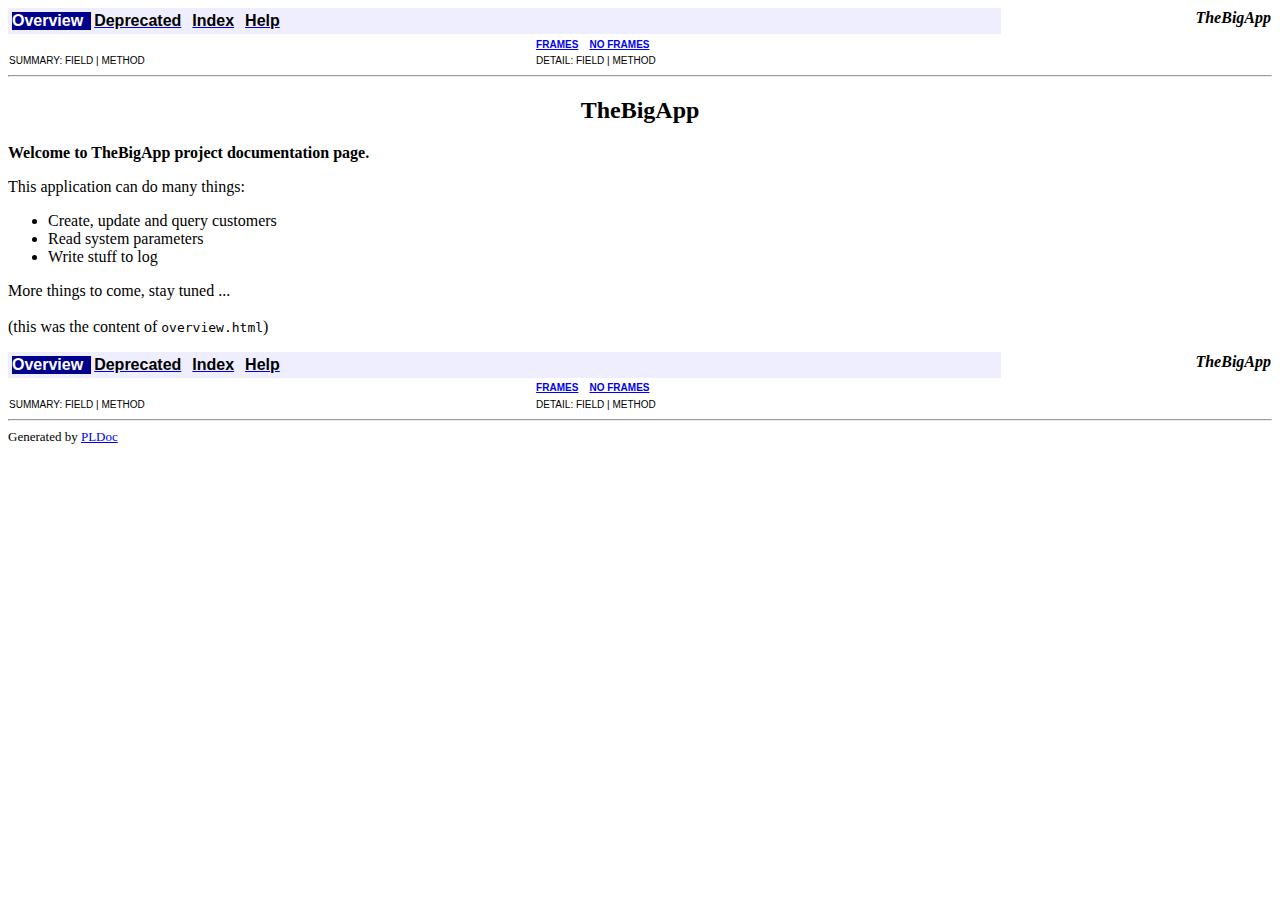
<file: pldoc/src/site/sampleOutput/summary.html>
<HTML>
<HEAD>
<META http-equiv="Content-Type" content="text/html; charset=UTF-8">
<TITLE>TheBigApp: Overview</TITLE>
<LINK TITLE="Style" HREF="stylesheet.css" TYPE="text/css" REL="stylesheet">
</HEAD>
<BODY BGCOLOR="white">
<TABLE CELLSPACING="0" CELLPADDING="1" WIDTH="100%" BORDER="0">
<TR>
<TD CLASS="NavBarRow1" COLSPAN="2">
<TABLE CELLSPACING="3" CELLPADDING="0" BORDER="0">
<TR VALIGN="top" ALIGN="center">
<TD CLASS="NavBarRow1Chosen"><FONT CLASS="NavBarFont1Chosen"><B>Overview</B></FONT> &nbsp;</TD><TD CLASS="NavBarRow1"><A HREF="deprecated-list.html"><FONT CLASS="NavBarFont1"><B>Deprecated</B></FONT></A> &nbsp;</TD><TD CLASS="NavBarRow1"><A HREF="index-files/index-1.html"><FONT CLASS="NavBarFont1"><B>Index</B></FONT></A> &nbsp;</TD><TD CLASS="NavBarRow1"><A HREF="help-doc.html"><FONT CLASS="NavBarFont1"><B>Help</B></FONT></A> &nbsp;</TD>
</TR>
</TABLE>
</TD><TD rowspan="3" VALIGN="top" ALIGN="right"><EM><b>TheBigApp</b></EM></TD>
</TR>
<TR>
<TD CLASS="NavBarRow2">
     &nbsp;&nbsp;&nbsp;&nbsp;&nbsp;&nbsp;&nbsp;
     &nbsp;&nbsp;&nbsp;&nbsp;
    </TD><TD CLASS="NavBarRow2"><FONT SIZE="-2"><A TARGET="_top" HREF="index.html"><B>FRAMES</B></A> &nbsp;&nbsp;
      <A TARGET="_top" HREF="index-noframes.html"><B>NO FRAMES</B></A></FONT></TD>
</TR>
<TR>
<TD CLASS="NavBarRow3" VALIGN="top"><FONT SIZE="-2">
      SUMMARY:  FIELD | METHOD</FONT></TD><TD CLASS="NavBarRow3" VALIGN="top"><FONT SIZE="-2">
    DETAIL:  FIELD | METHOD</FONT></TD>
</TR>
</TABLE>
<HR>
<CENTER>
<H2>TheBigApp</H2>
</CENTER>
<b>Welcome to TheBigApp project documentation page.</b>
<p/>
This application can do many things: <br/>
<ul>
  <li>Create, update and query customers</li>
  <li>Read system parameters</li>
  <li>Write stuff to log</li>
</ul>
More things to come, stay tuned ...<br/>
<br/>
(this was the content of <span style="font-family: monospace;">overview.html</span>)<br/>

<P></P>
<P></P>
<TABLE CELLSPACING="0" CELLPADDING="1" WIDTH="100%" BORDER="0">
<TR>
<TD CLASS="NavBarRow1" COLSPAN="2">
<TABLE CELLSPACING="3" CELLPADDING="0" BORDER="0">
<TR VALIGN="top" ALIGN="center">
<TD CLASS="NavBarRow1Chosen"><FONT CLASS="NavBarFont1Chosen"><B>Overview</B></FONT> &nbsp;</TD><TD CLASS="NavBarRow1"><A HREF="deprecated-list.html"><FONT CLASS="NavBarFont1"><B>Deprecated</B></FONT></A> &nbsp;</TD><TD CLASS="NavBarRow1"><A HREF="index-files/index-1.html"><FONT CLASS="NavBarFont1"><B>Index</B></FONT></A> &nbsp;</TD><TD CLASS="NavBarRow1"><A HREF="help-doc.html"><FONT CLASS="NavBarFont1"><B>Help</B></FONT></A> &nbsp;</TD>
</TR>
</TABLE>
</TD><TD rowspan="3" VALIGN="top" ALIGN="right"><EM><b>TheBigApp</b></EM></TD>
</TR>
<TR>
<TD CLASS="NavBarRow2">
     &nbsp;&nbsp;&nbsp;&nbsp;&nbsp;&nbsp;&nbsp;
     &nbsp;&nbsp;&nbsp;&nbsp;
    </TD><TD CLASS="NavBarRow2"><FONT SIZE="-2"><A TARGET="_top" HREF="index.html"><B>FRAMES</B></A> &nbsp;&nbsp;
      <A TARGET="_top" HREF="index-noframes.html"><B>NO FRAMES</B></A></FONT></TD>
</TR>
<TR>
<TD CLASS="NavBarRow3" VALIGN="top"><FONT SIZE="-2">
      SUMMARY:  FIELD | METHOD</FONT></TD><TD CLASS="NavBarRow3" VALIGN="top"><FONT SIZE="-2">
    DETAIL:  FIELD | METHOD</FONT></TD>
</TR>
</TABLE>
<HR>
<FONT size="-1">
    Generated by <A TARGET="_blank" HREF="http://pldoc.sourceforge.net">PLDoc</A></FONT>
</BODY>
</HTML>
</file>
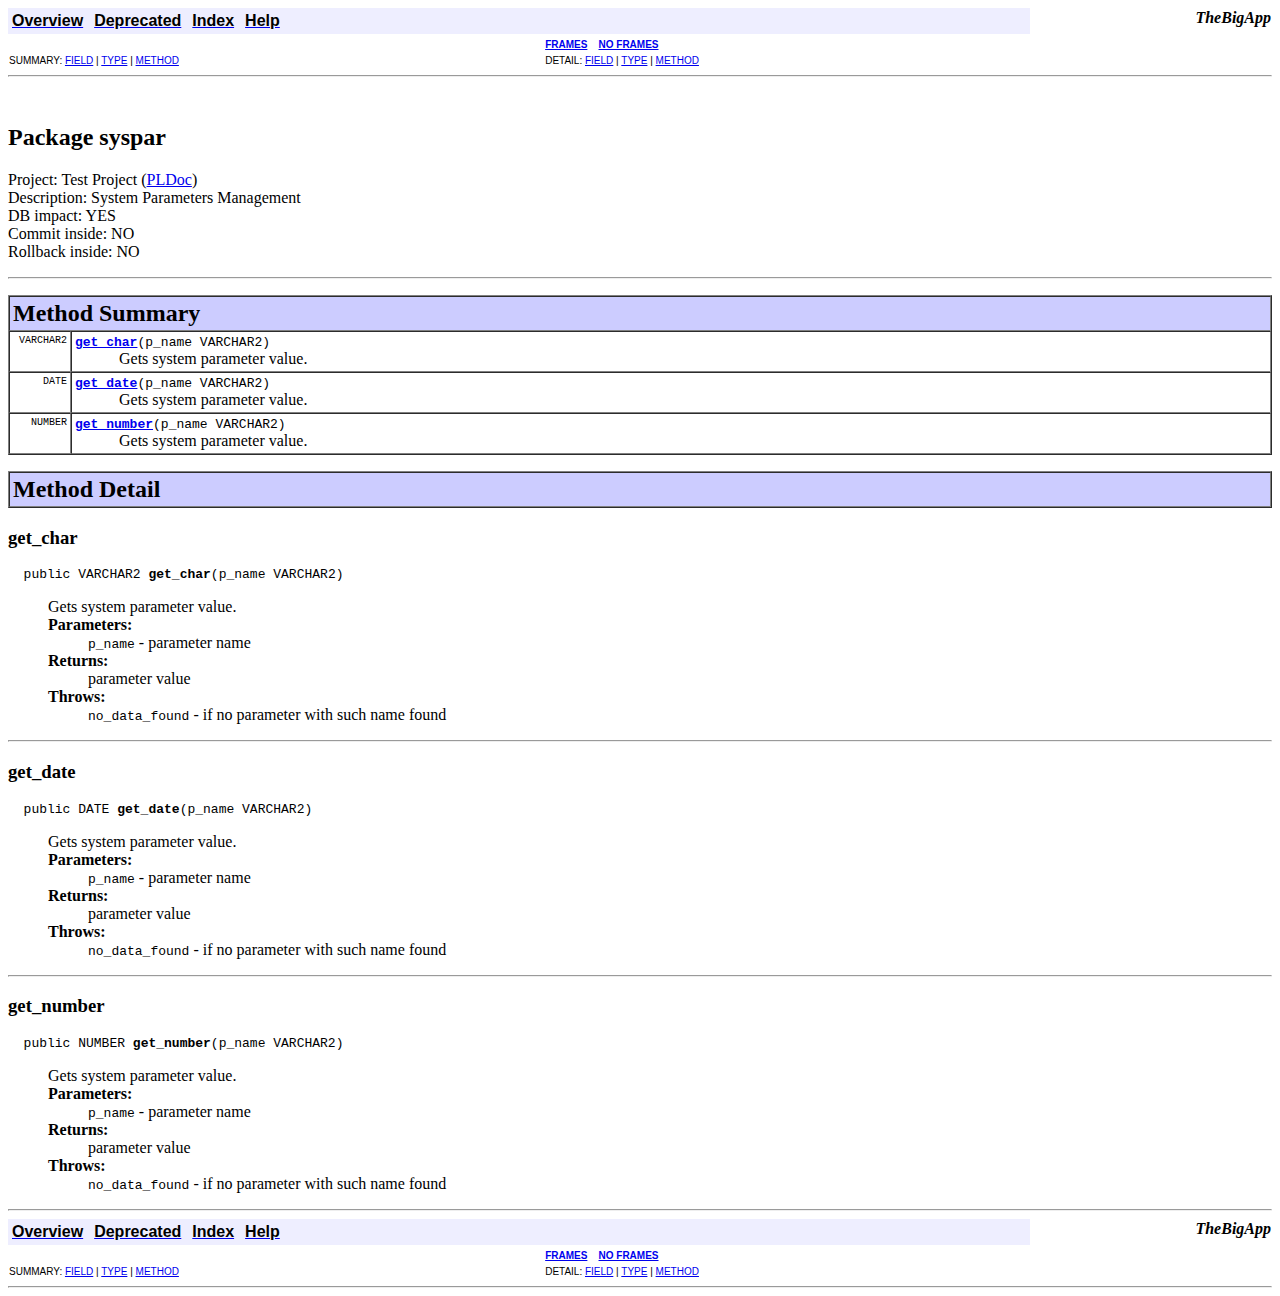
<file: pldoc/src/site/sampleOutput/syspar.html>
<HTML>
<HEAD>
<META http-equiv="Content-Type" content="text/html; charset=UTF-8">
<TITLE>TheBigApp</TITLE>
<LINK TITLE="Style" HREF="stylesheet.css" TYPE="text/css" REL="stylesheet">
</HEAD>
<BODY BGCOLOR="white">
<TABLE CELLSPACING="0" CELLPADDING="1" WIDTH="100%" BORDER="0">
<TR>
<TD CLASS="NavBarRow1" COLSPAN="2">
<TABLE CELLSPACING="3" CELLPADDING="0" BORDER="0">
<TR VALIGN="top" ALIGN="center">
<TD CLASS="NavBarRow1"><A HREF="summary.html"><FONT CLASS="NavBarFont1"><B>Overview</B></FONT></A> &nbsp;</TD><TD CLASS="NavBarRow1"><A HREF="deprecated-list.html"><FONT CLASS="NavBarFont1"><B>Deprecated</B></FONT></A> &nbsp;</TD><TD CLASS="NavBarRow1"><A HREF="index-files/index-1.html"><FONT CLASS="NavBarFont1"><B>Index</B></FONT></A> &nbsp;</TD><TD CLASS="NavBarRow1"><A HREF="help-doc.html"><FONT CLASS="NavBarFont1"><B>Help</B></FONT></A> &nbsp;</TD>
</TR>
</TABLE>
</TD><TD rowspan="3" VALIGN="top" ALIGN="right"><EM><b>TheBigApp</b></EM></TD>
</TR>
<TR>
<TD CLASS="NavBarRow2">
     &nbsp;&nbsp;
    </TD><TD CLASS="NavBarRow2"><FONT SIZE="-2"><A TARGET="_top" HREF="index.html"><B>FRAMES</B></A> &nbsp;&nbsp;
      <A TARGET="_top" HREF="index-noframes.html"><B>NO FRAMES</B></A></FONT></TD>
</TR>
<TR>
<TD CLASS="NavBarRow3" VALIGN="top"><FONT SIZE="-2">
      SUMMARY:  <A HREF="#field_summary">FIELD</A> | <A HREF="#type_summary">TYPE</A> | <A HREF="#method_summary">METHOD</A></FONT></TD><TD CLASS="NavBarRow3" VALIGN="top"><FONT SIZE="-2">
    DETAIL:  <A HREF="#field_detail">FIELD</A> | <A HREF="#type_detail">TYPE</A> | <A HREF="#method_detail">METHOD</A></FONT></TD>
</TR>
</TABLE>
<HR>
<H2>
<FONT SIZE="-1"></FONT>
<BR>
    Package  syspar</H2>
<P> Project:         Test Project (<a href="http://pldoc.sourceforge.net">PLDoc</a>)<br/>
 Description:     System Parameters Management<br/>
 DB impact:       YES<br/>
 Commit inside:   NO<br/>
 Rollback inside: NO<br/>
</P>
<HR>
<P></P>
<A NAME="field_summary"></A><A NAME="type_summary"></A><A NAME="method_summary"></A>
<TABLE WIDTH="100%" CELLSPACING="0" CELLPADDING="3" BORDER="1">
<TR CLASS="TableHeadingColor">
<TD COLSPAN="2"><FONT SIZE="+2"><B>Method Summary</B></FONT></TD>
</TR>
<TR CLASS="TableRowColor">
<TD WIDTH="1%" VALIGN="top" ALIGN="right"><FONT SIZE="-1"><CODE>&nbsp;VARCHAR2</CODE></FONT></TD><TD><CODE><B><A HREF="#get_char">get_char</A></B>(p_name VARCHAR2)</CODE>
<BR>
      &nbsp;&nbsp;&nbsp;&nbsp;&nbsp;&nbsp;&nbsp;&nbsp;&nbsp;&nbsp;
       Gets system parameter value.</TD>
</TR>
<TR CLASS="TableRowColor">
<TD WIDTH="1%" VALIGN="top" ALIGN="right"><FONT SIZE="-1"><CODE>&nbsp;DATE</CODE></FONT></TD><TD><CODE><B><A HREF="#get_date">get_date</A></B>(p_name VARCHAR2)</CODE>
<BR>
      &nbsp;&nbsp;&nbsp;&nbsp;&nbsp;&nbsp;&nbsp;&nbsp;&nbsp;&nbsp;
       Gets system parameter value.</TD>
</TR>
<TR CLASS="TableRowColor">
<TD WIDTH="1%" VALIGN="top" ALIGN="right"><FONT SIZE="-1"><CODE>&nbsp;NUMBER</CODE></FONT></TD><TD><CODE><B><A HREF="#get_number">get_number</A></B>(p_name VARCHAR2)</CODE>
<BR>
      &nbsp;&nbsp;&nbsp;&nbsp;&nbsp;&nbsp;&nbsp;&nbsp;&nbsp;&nbsp;
       Gets system parameter value.</TD>
</TR>
</TABLE>
<P></P>
<A NAME="field_detail"></A><A NAME="type_detail"></A><A NAME="method_detail"></A>
<TABLE WIDTH="100%" CELLSPACING="0" CELLPADDING="3" BORDER="1">
<TR CLASS="TableHeadingColor">
<TD COLSPAN="1"><FONT SIZE="+2"><B>Method Detail</B></FONT></TD>
</TR>
</TABLE>
<A NAME="get_char"></A>
<H3>get_char</H3>
<PRE>
  public VARCHAR2 <B>get_char</B>(p_name VARCHAR2)</PRE>
<DL>
<DD> Gets system parameter value.
</DD>
<DD>
<DL>
<DT>
<B>Parameters:</B>
<DD>
<CODE>p_name</CODE> - 
              parameter name</DD>
</DT>
<DT>
<B>Returns:</B>
<DD>parameter value</DD>
</DT>
<DT>
<B>Throws:</B>
<DD>
<CODE>no_data_found</CODE> - 
               if no parameter with such name found</DD>
</DT>
</DL>
</DD>
</DL>
<HR>
<A NAME="get_date"></A>
<H3>get_date</H3>
<PRE>
  public DATE <B>get_date</B>(p_name VARCHAR2)</PRE>
<DL>
<DD> Gets system parameter value.
</DD>
<DD>
<DL>
<DT>
<B>Parameters:</B>
<DD>
<CODE>p_name</CODE> - 
              parameter name</DD>
</DT>
<DT>
<B>Returns:</B>
<DD>parameter value</DD>
</DT>
<DT>
<B>Throws:</B>
<DD>
<CODE>no_data_found</CODE> - 
               if no parameter with such name found</DD>
</DT>
</DL>
</DD>
</DL>
<HR>
<A NAME="get_number"></A>
<H3>get_number</H3>
<PRE>
  public NUMBER <B>get_number</B>(p_name VARCHAR2)</PRE>
<DL>
<DD> Gets system parameter value.
</DD>
<DD>
<DL>
<DT>
<B>Parameters:</B>
<DD>
<CODE>p_name</CODE> - 
              parameter name</DD>
</DT>
<DT>
<B>Returns:</B>
<DD>parameter value</DD>
</DT>
<DT>
<B>Throws:</B>
<DD>
<CODE>no_data_found</CODE> - 
               if no parameter with such name found</DD>
</DT>
</DL>
</DD>
</DL>
<HR>
<TABLE CELLSPACING="0" CELLPADDING="1" WIDTH="100%" BORDER="0">
<TR>
<TD CLASS="NavBarRow1" COLSPAN="2">
<TABLE CELLSPACING="3" CELLPADDING="0" BORDER="0">
<TR VALIGN="top" ALIGN="center">
<TD CLASS="NavBarRow1"><A HREF="summary.html"><FONT CLASS="NavBarFont1"><B>Overview</B></FONT></A> &nbsp;</TD><TD CLASS="NavBarRow1"><A HREF="deprecated-list.html"><FONT CLASS="NavBarFont1"><B>Deprecated</B></FONT></A> &nbsp;</TD><TD CLASS="NavBarRow1"><A HREF="index-files/index-1.html"><FONT CLASS="NavBarFont1"><B>Index</B></FONT></A> &nbsp;</TD><TD CLASS="NavBarRow1"><A HREF="help-doc.html"><FONT CLASS="NavBarFont1"><B>Help</B></FONT></A> &nbsp;</TD>
</TR>
</TABLE>
</TD><TD rowspan="3" VALIGN="top" ALIGN="right"><EM><b>TheBigApp</b></EM></TD>
</TR>
<TR>
<TD CLASS="NavBarRow2">
     &nbsp;&nbsp;
    </TD><TD CLASS="NavBarRow2"><FONT SIZE="-2"><A TARGET="_top" HREF="index.html"><B>FRAMES</B></A> &nbsp;&nbsp;
      <A TARGET="_top" HREF="index-noframes.html"><B>NO FRAMES</B></A></FONT></TD>
</TR>
<TR>
<TD CLASS="NavBarRow3" VALIGN="top"><FONT SIZE="-2">
      SUMMARY:  <A HREF="#field_summary">FIELD</A> | <A HREF="#type_summary">TYPE</A> | <A HREF="#method_summary">METHOD</A></FONT></TD><TD CLASS="NavBarRow3" VALIGN="top"><FONT SIZE="-2">
    DETAIL:  <A HREF="#field_detail">FIELD</A> | <A HREF="#type_detail">TYPE</A> | <A HREF="#method_detail">METHOD</A></FONT></TD>
</TR>
</TABLE>
<HR>
</BODY>
</HTML>
</file>
<file: maven-pldoc-plugin/target/site/css/print.css>
#banner, #footer, #leftcol, #breadcrumbs, .docs #toc, .docs .courtesylinks, #leftColumn, #navColumn {
	display: none !important;
}
#bodyColumn, body.docs div.docs {
	margin: 0 !important;
	border: none !important
}
</file>
<file: pldoc/src/site/sampleOutput/stylesheet.css>
/* PLDoc style sheet. */
/* $Header: /cvsroot-fuse/pldoc/site/sampleOutput/stylesheet.css,v 1.2 2003/07/25 07:46:33 altumano Exp $ */

/* Background color */
body { background-color: #FFFFFF }

/* Table colors */
.TableHeadingColor     { background: #CCCCFF }
.TableSubHeadingColor  { background: #EEEEFF }
.TableRowColor         { background: #FFFFFF }

/* Contents frame font */
.FrameTitleFont   { font-size: normal; font-family: normal }
.FrameHeadingFont { font-size: normal; font-family: normal }
.FrameItemFont    { font-size: normal; font-family: normal }

/* Navigation bar */
.NavBarRow1    	   { background-color:#EEEEFF;}
.NavBarRow1Chosen  { background-color:#00008B;}
.NavBarFont1       { font-family: Arial, Helvetica, sans-serif; color:#000000;}
.NavBarFont1Chosen { font-family: Arial, Helvetica, sans-serif; color:#FFFFFF;}

.NavBarRow2    { font-family: Arial, Helvetica, sans-serif; background-color:#FFFFFF;}
.NavBarRow3    { font-family: Arial, Helvetica, sans-serif; background-color:#FFFFFF;}
</file>
